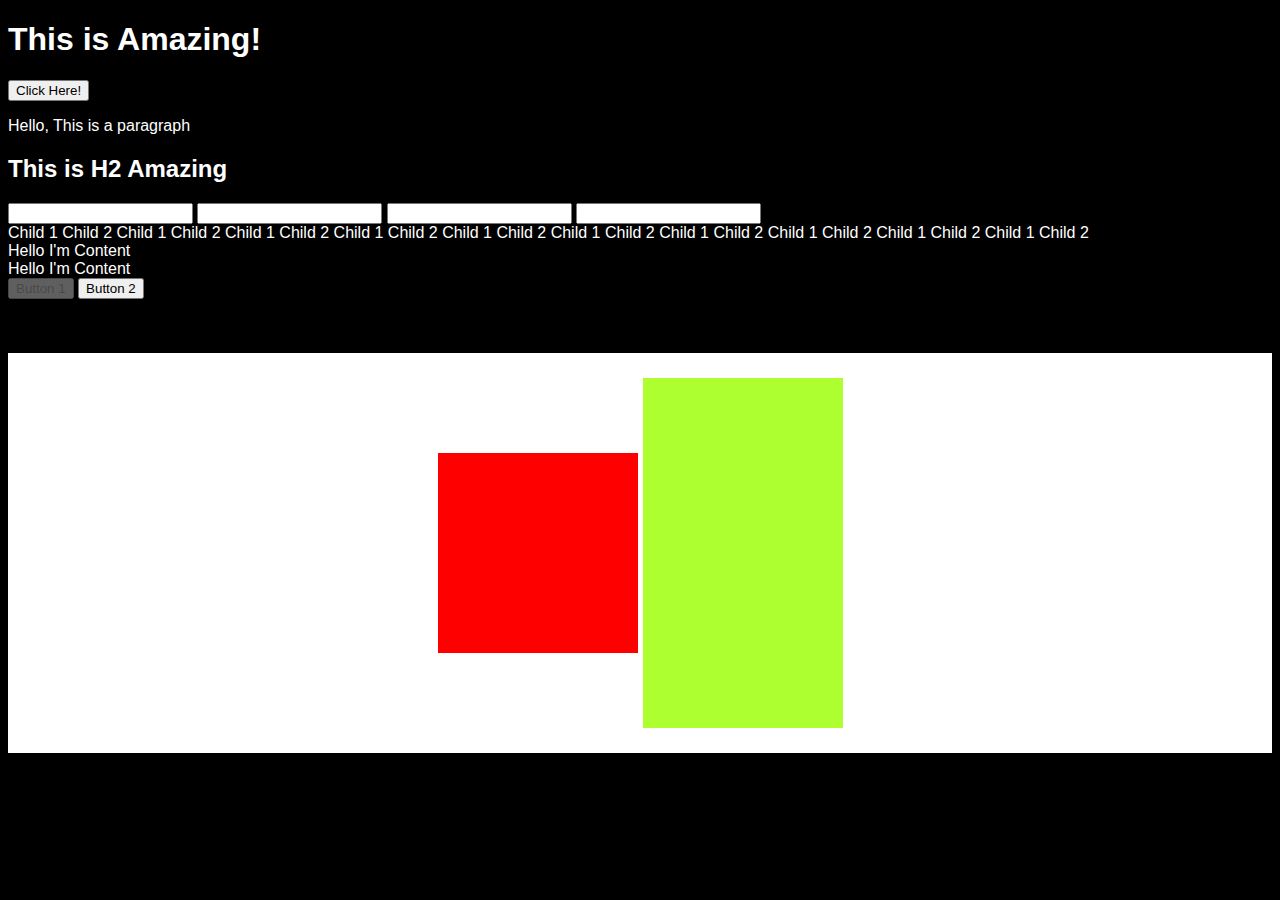
<file: index.html>
<!DOCTYPE html>
<html lang="en">

<head>
    <meta charset="UTF-8">
    <meta http-equiv="X-UA-Compatible" content="IE=edge">
    <meta name="viewport" content="width=device-width, initial-scale=1.0">
    <link rel="stylesheet" href="style.css">
    <title>MERN</title>
</head>

<body>
    <h1>This is Amazing!</h1>
    <button>Click Here!</button>
    <p>Hello, This is a paragraph</p>
    <h2>This is H2 Amazing</h2>

    <input type="text">
    <input type="email">
    <input type="text">
    <input type="password">

    <table>
        <thead></thead>
    </table>

    <!------------------------------ Day 6 - Box Model, Display & Position ------------------------------>
    <!-- Div & Span -->
    <div class="parent">
        <span class="child">Child 1</span>
        <span class="child">Child 2</span>
        <span class="child">Child 1</span>
        <span class="child">Child 2</span>
        <span class="child">Child 1</span>
        <span class="child">Child 2</span>
        <span class="child">Child 1</span>
        <span class="child">Child 2</span>
        <span class="child">Child 1</span>
        <span class="child">Child 2</span>
        <span class="child">Child 1</span>
        <span class="child">Child 2</span>
        <span class="child">Child 1</span>
        <span class="child">Child 2</span>
        <span class="child">Child 1</span>
        <span class="child">Child 2</span>
        <span class="child">Child 1</span>
        <span class="child">Child 2</span>
        <span class="child">Child 1</span>
        <span class="child">Child 2</span>
    </div>

    <!-- Position -->
    <div class="parent2">
        <div class="child2"></div>
    </div>

    <!-- Margin, Padding -->
    <div class="parent3">
        <div class="child3">
            Hello I'm Content
        </div>
    </div>
    <div class="parent3">
        <div class="child3">
            Hello I'm Content
        </div>
    </div>
    <button disabled>Button 1</button>
    <button>Button 2</button>

    <br><br><br><br>
    
    <!------------------------------ Day 7 - Media Queries, Flex Box ------------------------------>
    <div class="parent-day7">
        <div class="child-day7"></div>
        <div class="child-day7-2"></div>
    </div>
    
    
</body>

</html>
</file>
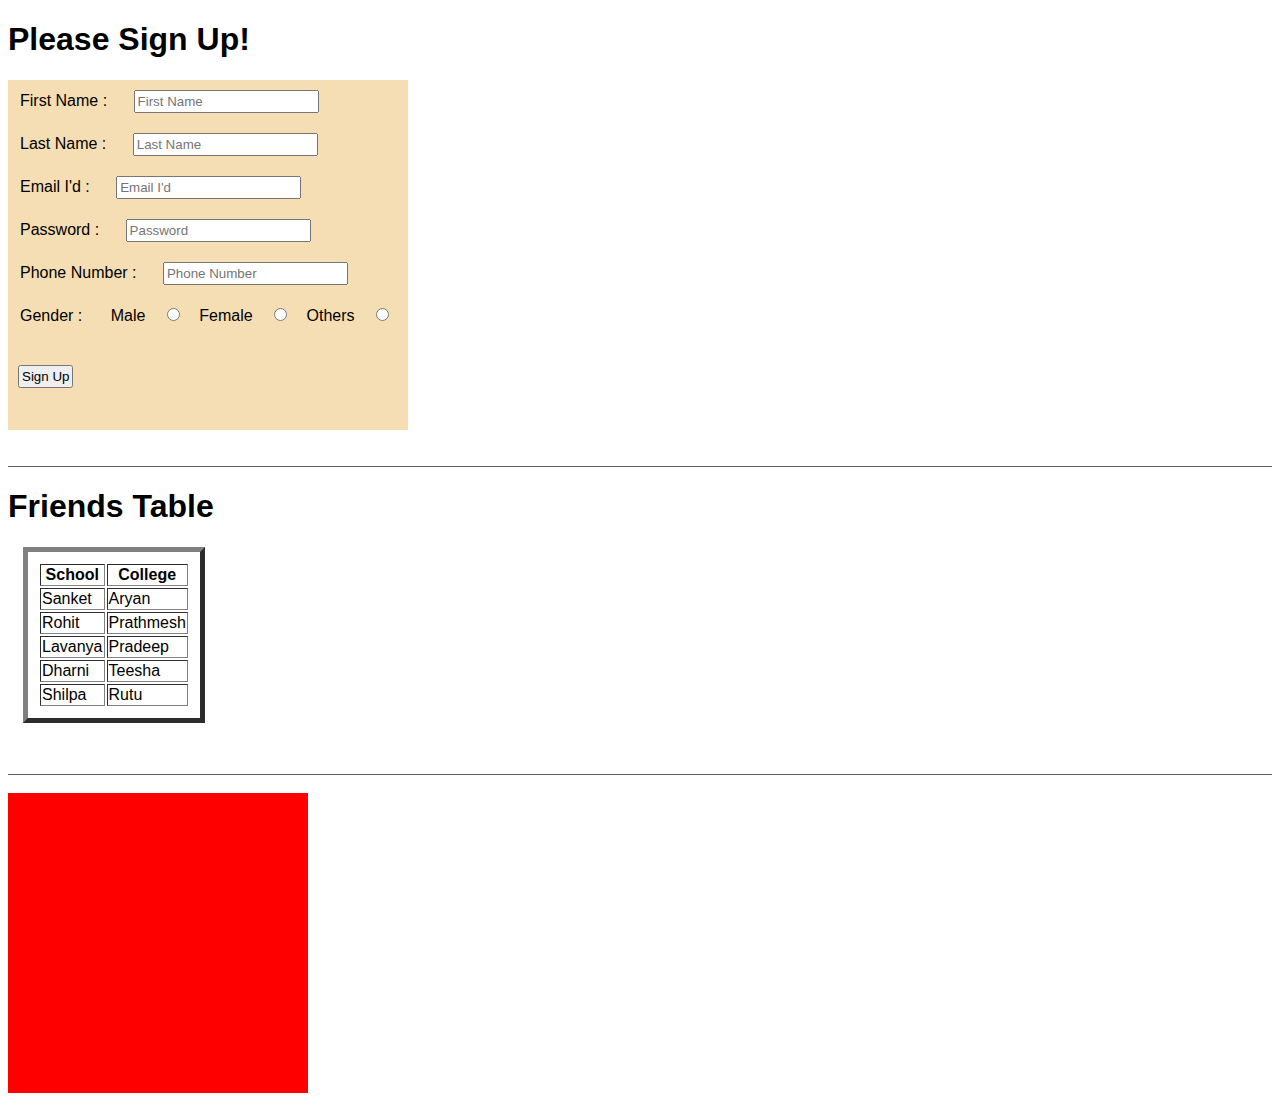
<file: Practice.html>
<!DOCTYPE html>
<html lang="en">

<head>
    <meta charset="UTF-8">
    <meta http-equiv="X-UA-Compatible" content="IE=edge">
    <meta name="viewport" content="width=device-width, initial-scale=1.0">
    <link rel="stylesheet" href="Practice.css">
    <title>Practice</title>
</head>

<body>
    <div class="form-parent">
        <h1>Please Sign Up!</h1>
        <form action="" class="form-child">
            <label for="fn" class="fn">First Name : </label>
            <input type="text" placeholder="First Name" class="fn" required>
            <br>
            <label for="ln" class="ln">Last Name : </label>
            <input type="text" placeholder="Last Name" class="ln" required>
            <br>
            <label for="em" class="em">Email I'd : </label>
            <input type="email" placeholder="Email I'd" class="em" required>
            <br>
            <label for="pass" class="pass">Password : </label>
            <input type="password" placeholder="Password" class="pass" required>
            <br>
            <label for="tele" class="tele">Phone Number : </label>
            <input type="number" placeholder="Phone Number" class="tele" required>
            <br>
            <label for="gender" class="gender">Gender : </label>
            <label for="male" class="gender">Male</label>
            <input type="radio" id="male" name="gender" required>
            <label for="female" class="gender">Female</label>
            <input type="radio" id="female" name="gender" required>
            <label for="others" class="gender">Others</label>
            <input type="radio" id="others" name="gender" required>
            <br>
            <br>
            <button id="form-butt">Sign Up</button>
        </form>
    </div>

    <br><br>
    <div class="hline"></div>
    
    <div>
        <h1>Friends Table</h1>
        <table border="5px" class="ftable">
            <thead>
                <tr>
                    <th>School</th>
                    <th>College</th>
                </tr>
            </thead>
            <tbody>
                <tr>
                    <td>Sanket</td>
                    <td>Aryan</td>
                </tr>
                <tr>
                    <td>Rohit</td>
                    <td>Prathmesh</td>
                </tr>
                <tr>
                    <td>Lavanya</td>
                    <td>Pradeep</td>
                </tr>
                <tr>
                    <td>Dharni</td>
                    <td>Teesha</td>
                </tr>
                <tr>
                    <td>Shilpa</td>
                    <td>Rutu</td>
                </tr>
            </tbody>
        </table>
    </div>
    <br><br>
    
    <div class="hline"></div>
    <br>

    <div class="resolution"></div>
</body>

</html>
</file>
<file: style.css>
body{
    background-color: black;
    font-family: Arial, Helvetica, sans-serif;
    color: white;
}

/*h1{
    font-family: monospace;
}

h2{
    font-size: 100px;
}

button{
    border: 2px dotted black;
    background-color: coral;
}

p{
    font-family: sans-serif;
    font-weight: bold;
    font-style: italic;
}

input[type="text"]{
    width: 100%;
}

input[type="password"]{
    width: 50%;
    border: solid red;
} */

/* ------------------------------ Day 6 - Box Model, Display & Position ------------------------------ */
/* .parent{
    background-color: aqua;
}

.child{
    background-color: purple;
    display: inline-block;
    padding: 10px;
    margin: 30px;
}

.parent2{
    position: relative;
    background-color: darkblue;
    width: 300px;
    height: 300px;
}

.child2{
    background-color: white;
    width: 100px;
    height: 100px;
    position: absolute;
    right: 0;
    bottom: 0;
}

.parent3{
    background-color: darkred;
    width: 300px;
    height: 300px;
    display: inline-block;
    padding: 30px;
    margin: 50px;
}

.child3{
    background-color: burlywood;
    width: 300px;
    height: 300px;
}

button{
    display: block;
    background-color: green;
    border: 2px solid green;
    color: white;
    font-weight: bold;
    font-family: Arial, Helvetica, sans-serif;
    border-radius: 6px;
    padding: 6px;
    cursor: pointer;
}
button:hover{
    background-color: lightgreen;
}
button:focus{
    background-color: black;
}
button:disabled{
    cursor:not-allowed;
    opacity: 0.3;
} */

/* ------------------------------ Day 7 - Media Queries, Flex Box ------------------------------ */
/* mobile -> green -> 0 - 767px
   tablet -> blue  -> 768px
   laptop -> red   -> 1020px
   PC     -> orange -> 1400px */

/* body{
    background-color: green;
}
@media(min-width: 768px){
    body{
        background-color: blue;
    }
}
@media(min-width: 1020px){
    body{
        background-color: red;
    }
}
@media(min-width: 1400px){
    body{
        background-color: orange;
    }
} */

/* Homework -> 28:30 */
.parent-day7{
    background-color: white;
    width: 100%;
    height: 400px;
    display: flex; /* -> It means Inline*/
    /* flex-wrap: wrap; -> It means Inline-Block*/
    gap: 5px;
    justify-content: center;
    /* flex-direction: column; */
    align-items: center;
}
.child-day7{
    background-color: red;
    width: 200px;
    height: 200px;
}
.child-day7-2{
    background-color: greenyellow;
    width: 200px;
    height: 350px;
}
</file>
<file: Practice.css>
body {
    background-color: white;
    font-family: Arial, Helvetica, sans-serif;
}

.hline {
    background-color: #625c5c;
    display: block;
    height: 1px;
    width: 100%;
}

/* ---------------------------------------- Sign Up Form ---------------------------------------- */
.form-child {
    background-color: wheat;
    width: 400px;
    height: 350px;
}

.fn {
    display: inline-block;
    padding: 2px;
    margin: 10px;
}

.ln {
    display: inline-block;
    padding: 2px;
    margin: 10px;
}

.em {
    display: inline-block;
    padding: 2px;
    margin: 10px;
}

.pass {
    display: inline-block;
    padding: 2px;
    margin: 10px;
}

#form-butt {
    padding: 2px;
    margin: 10px;
    cursor: pointer;
}

.tele {
    display: inline-block;
    padding: 2px;
    margin: 10px;
}

.gender {
    display: inline-block;
    padding: 2px;
    margin: 10px;
    cursor: pointer;
}

input[name="gender"] {
    cursor: pointer;
}

/* ---------------------------------------- Friends Table ---------------------------------------- */

.ftable {
    padding: 10px;
    margin: 15px;
}

/* ---------------------------------------- Resolutions ---------------------------------------- */

.resolution{
    width: 300px;
    height: 300px;
    background-color: aqua;
}

@media(min-width: 768px)
{
    .resolution{
        background-color: blue;
    }
}

@media(min-width: 1020px)
{
    .resolution{
        background-color: red;
    }
}

@media(min-width: 1400px)
{
    .resolution{
        background-color: orange;
    }
}
</file>
